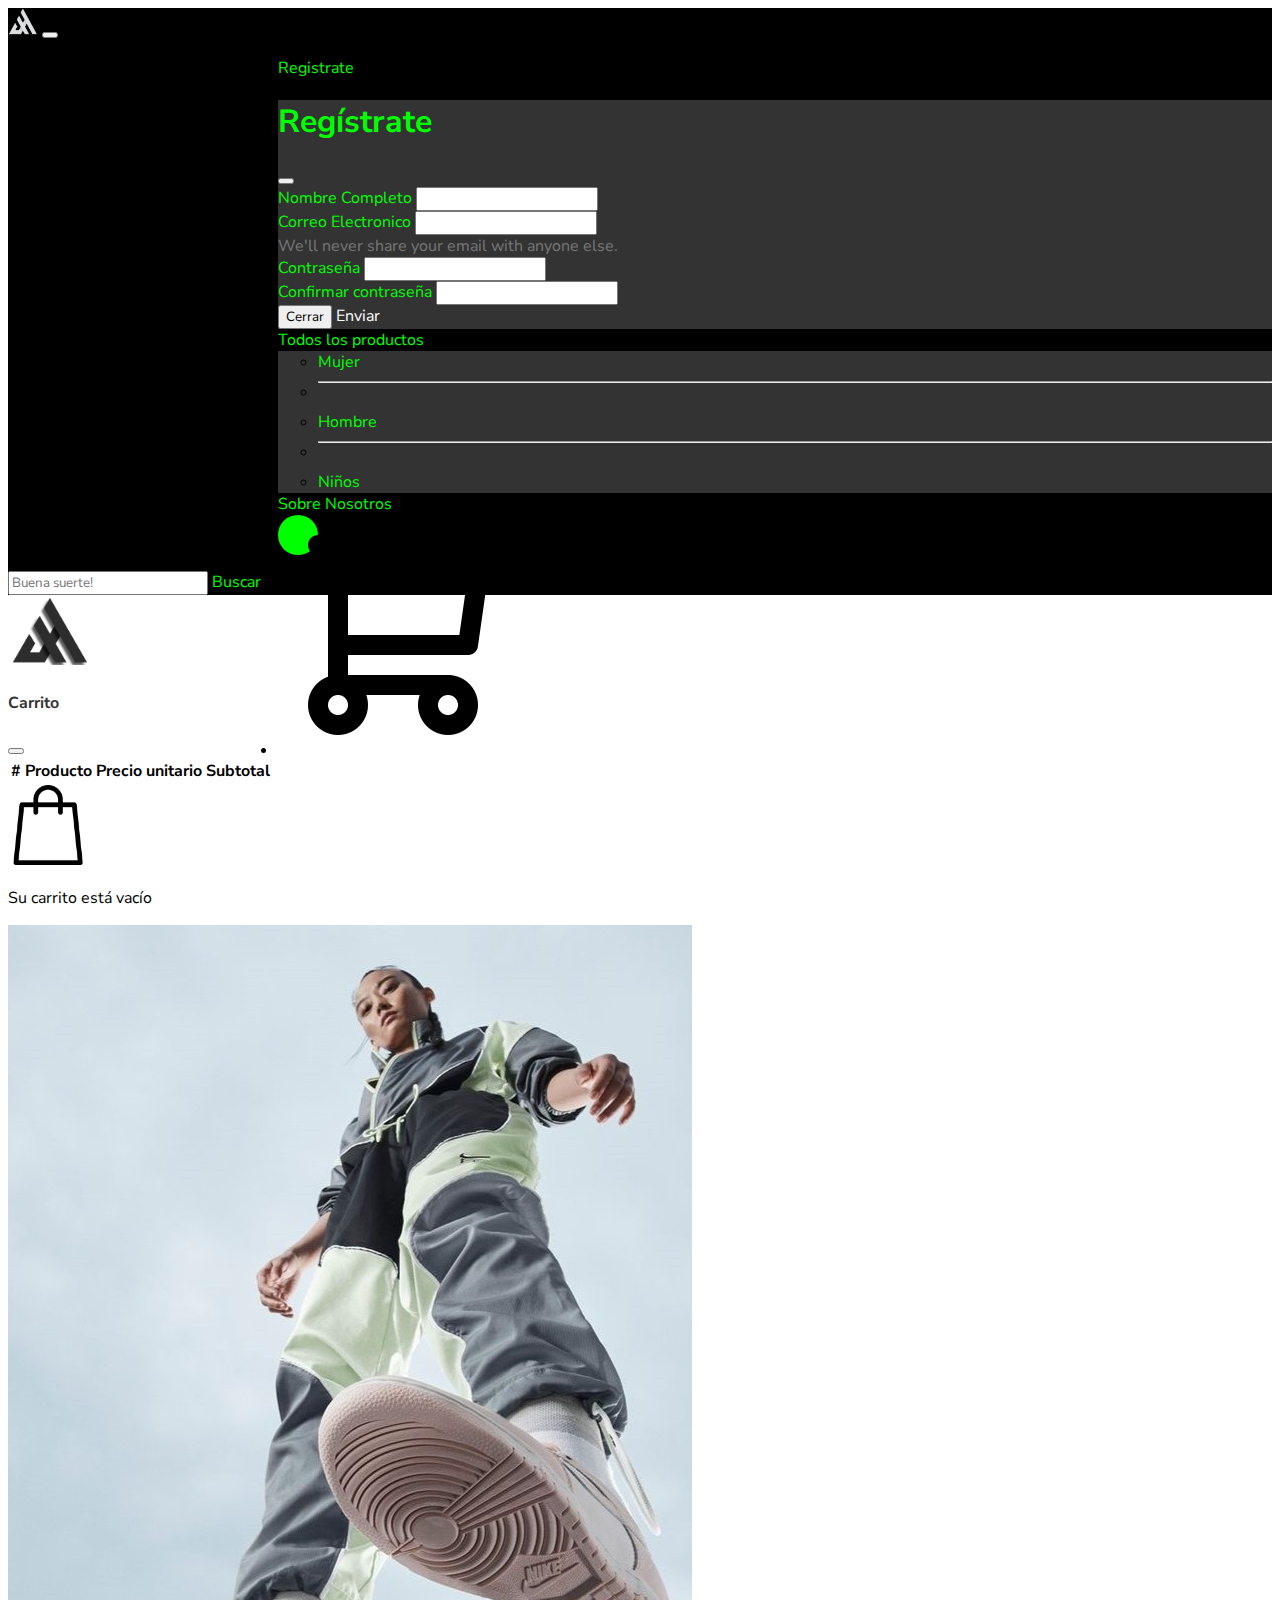
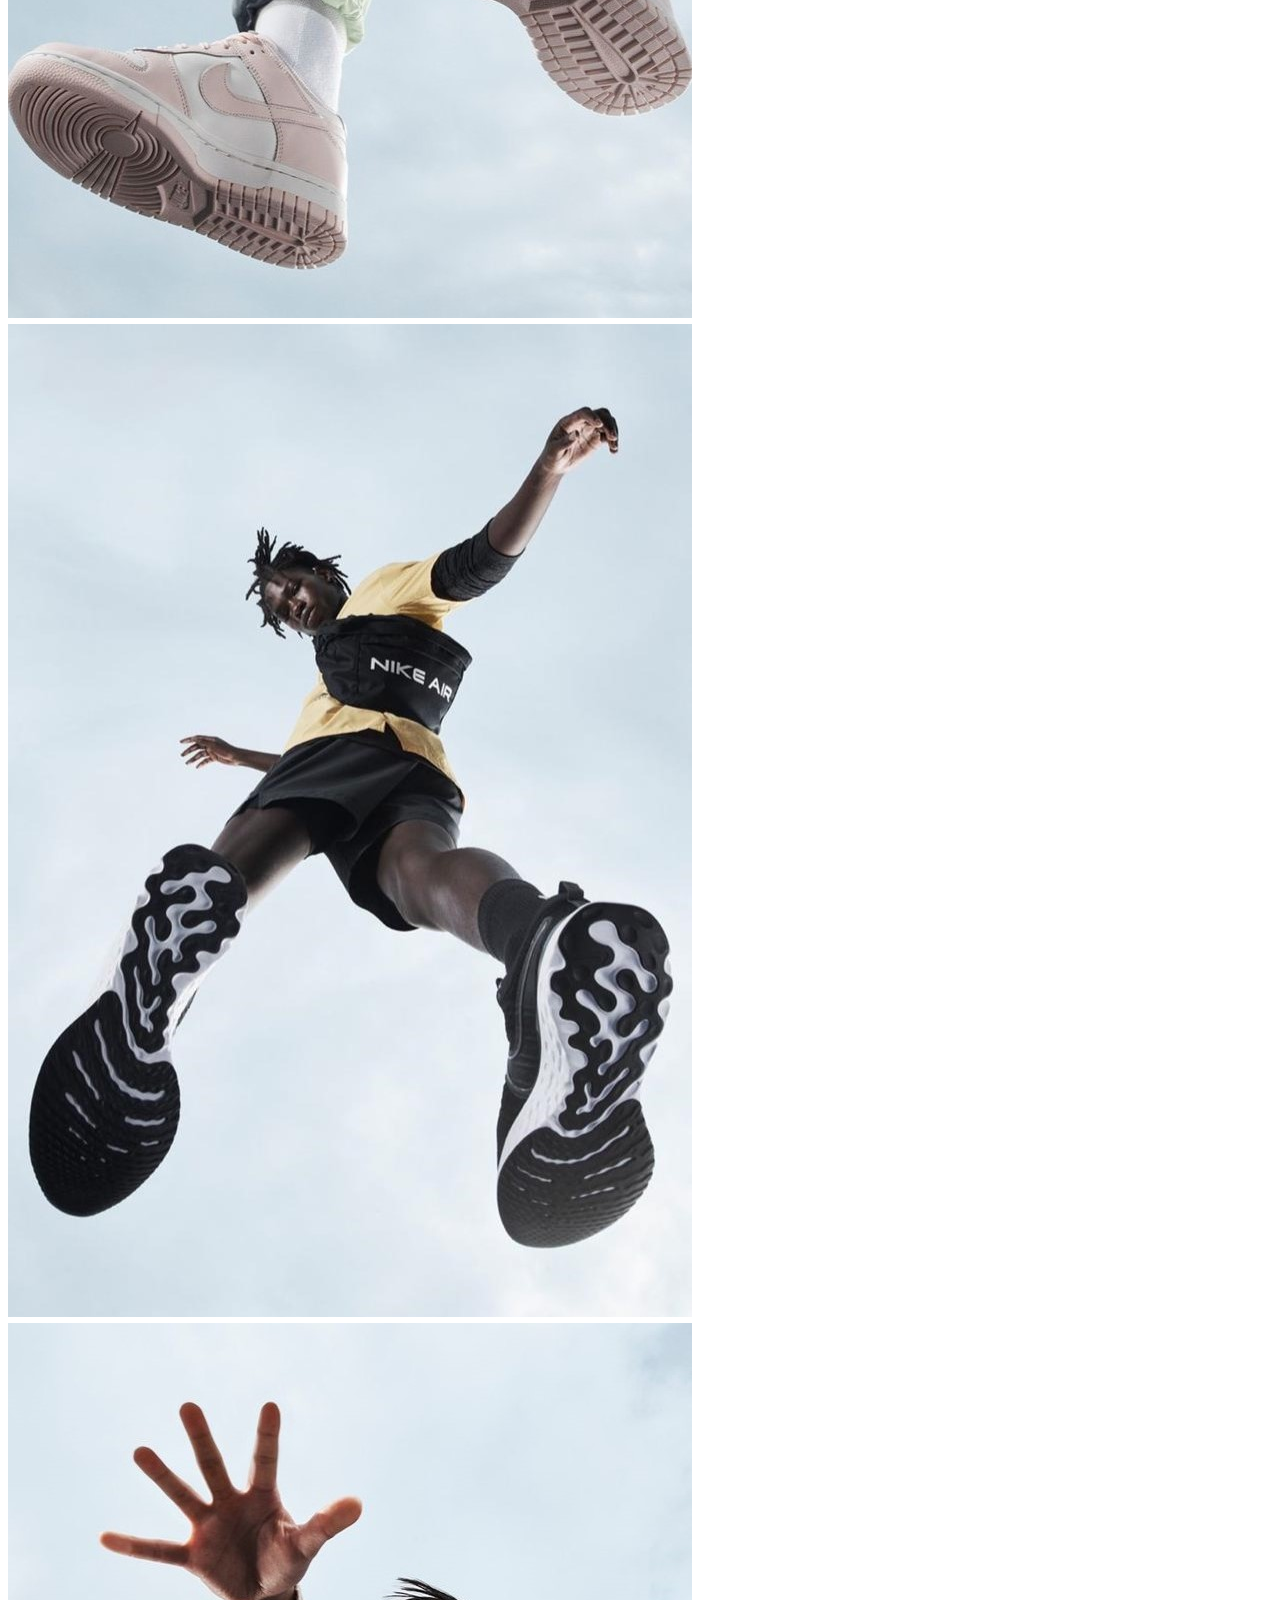
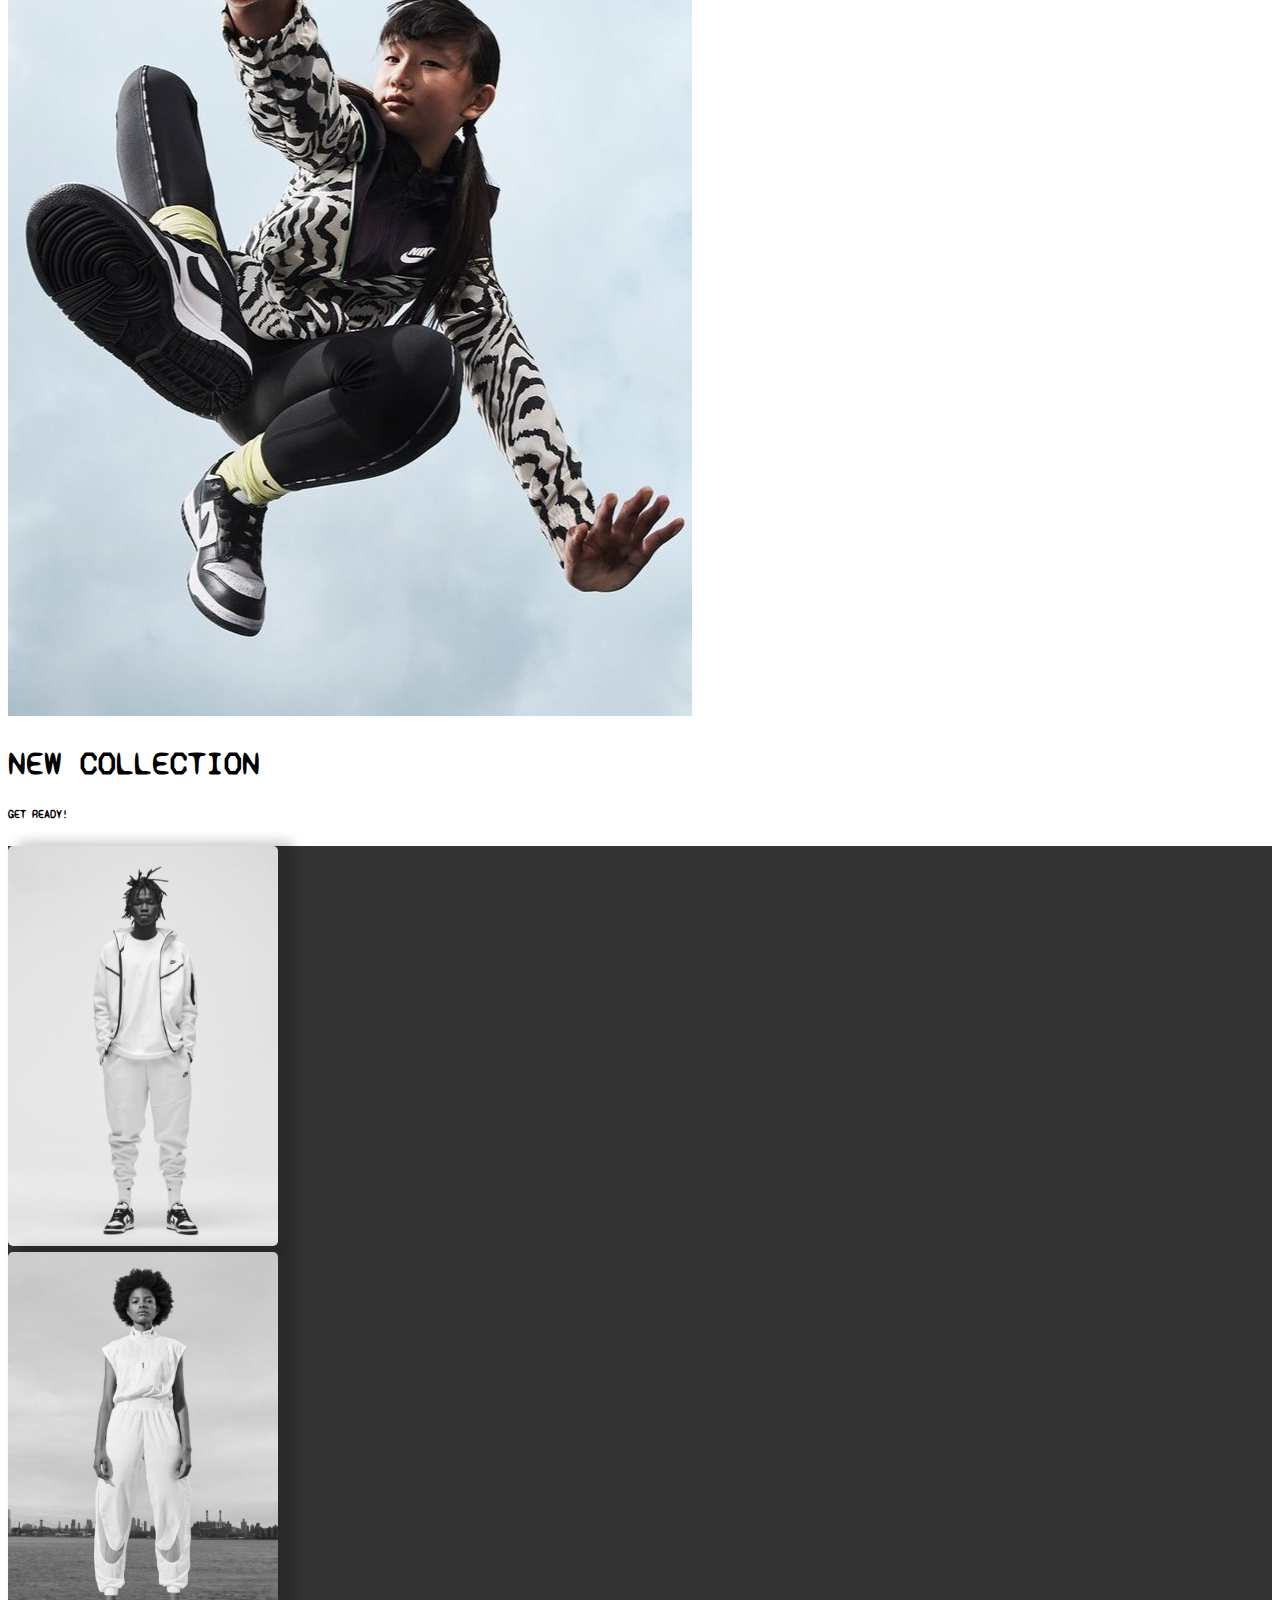
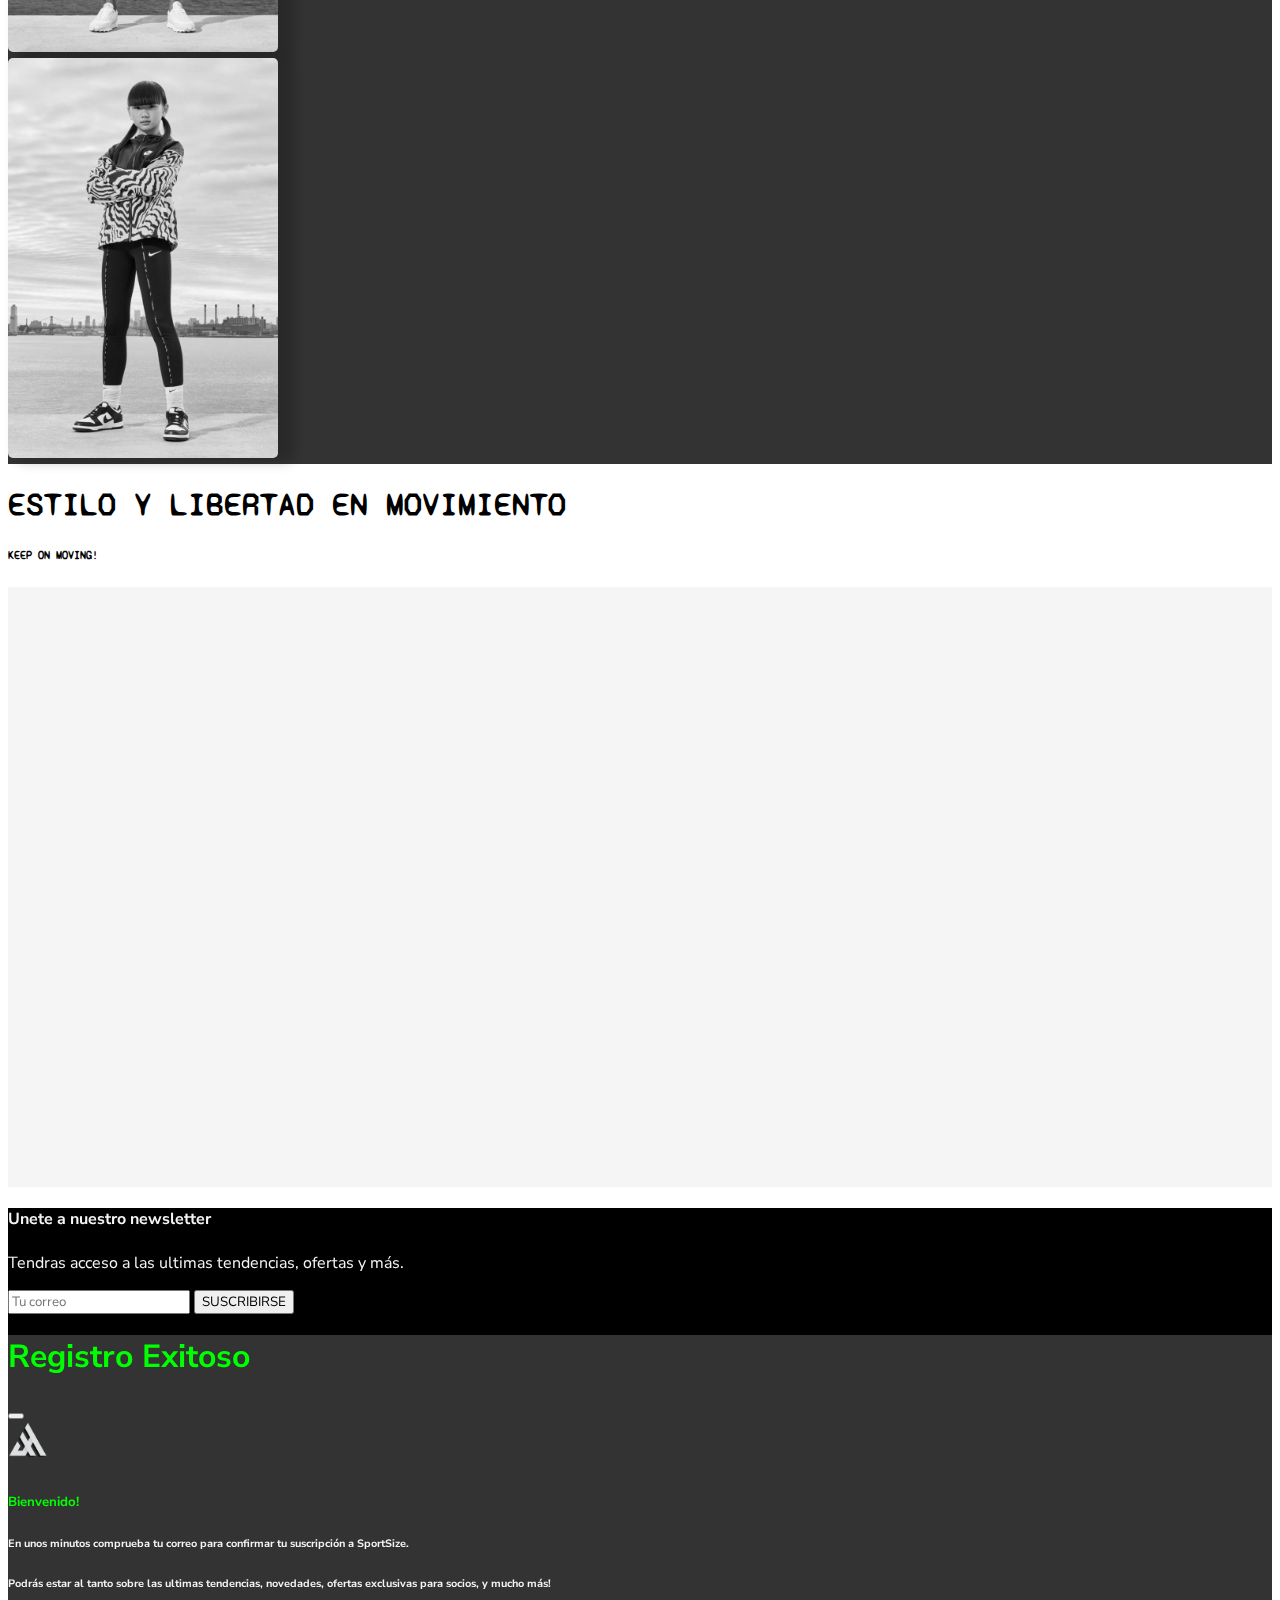
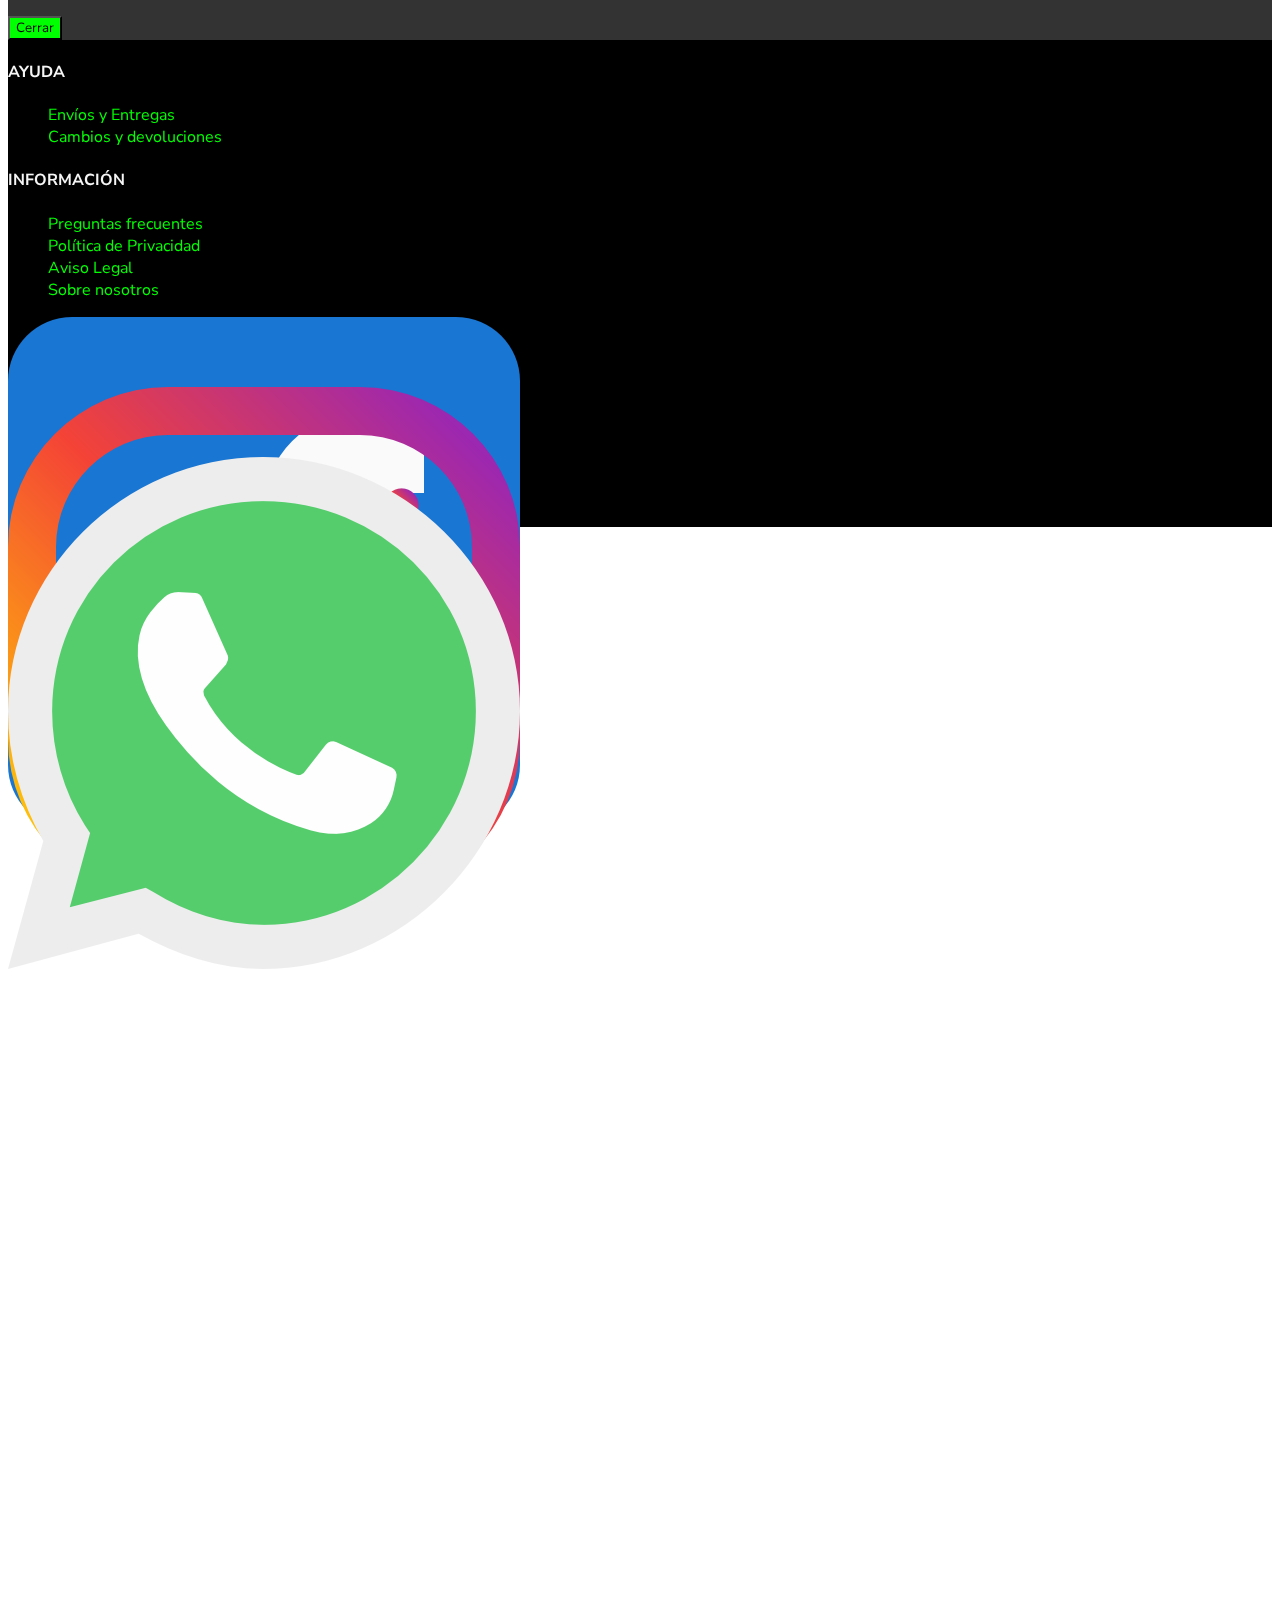
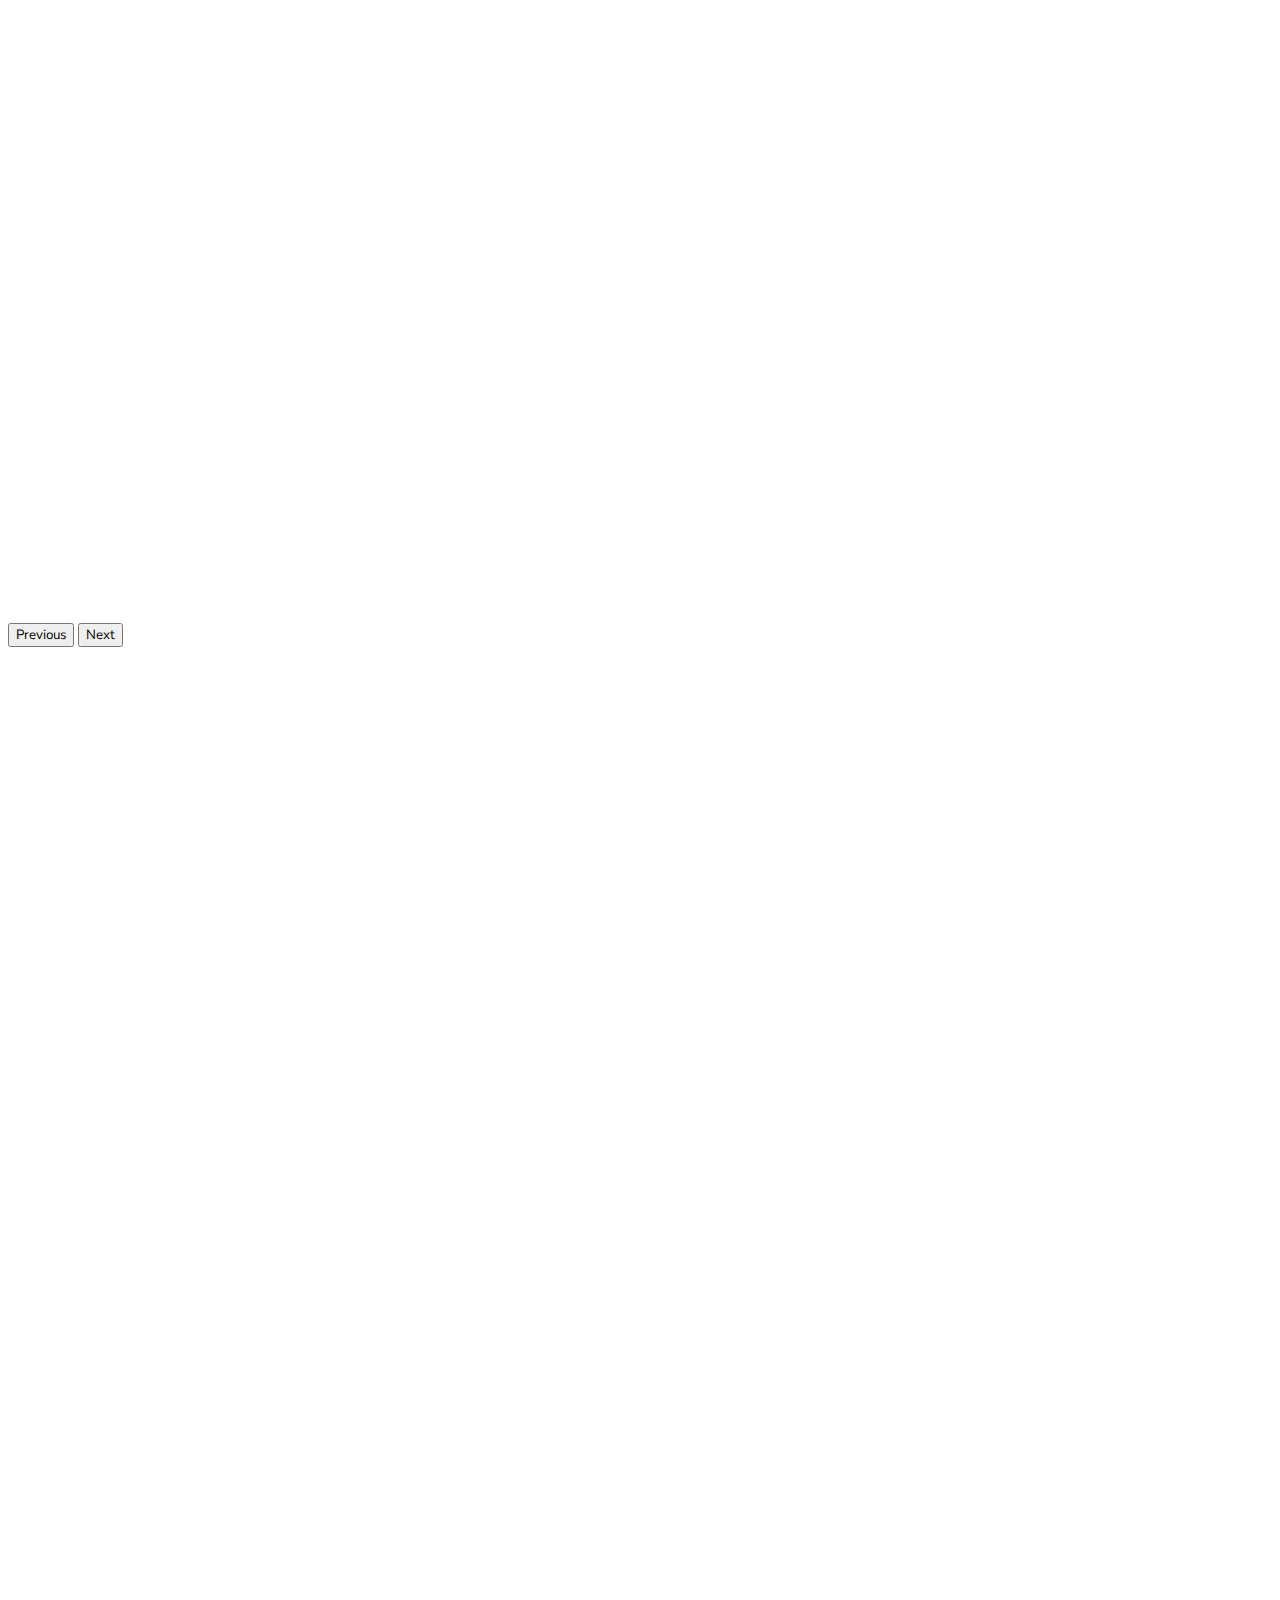
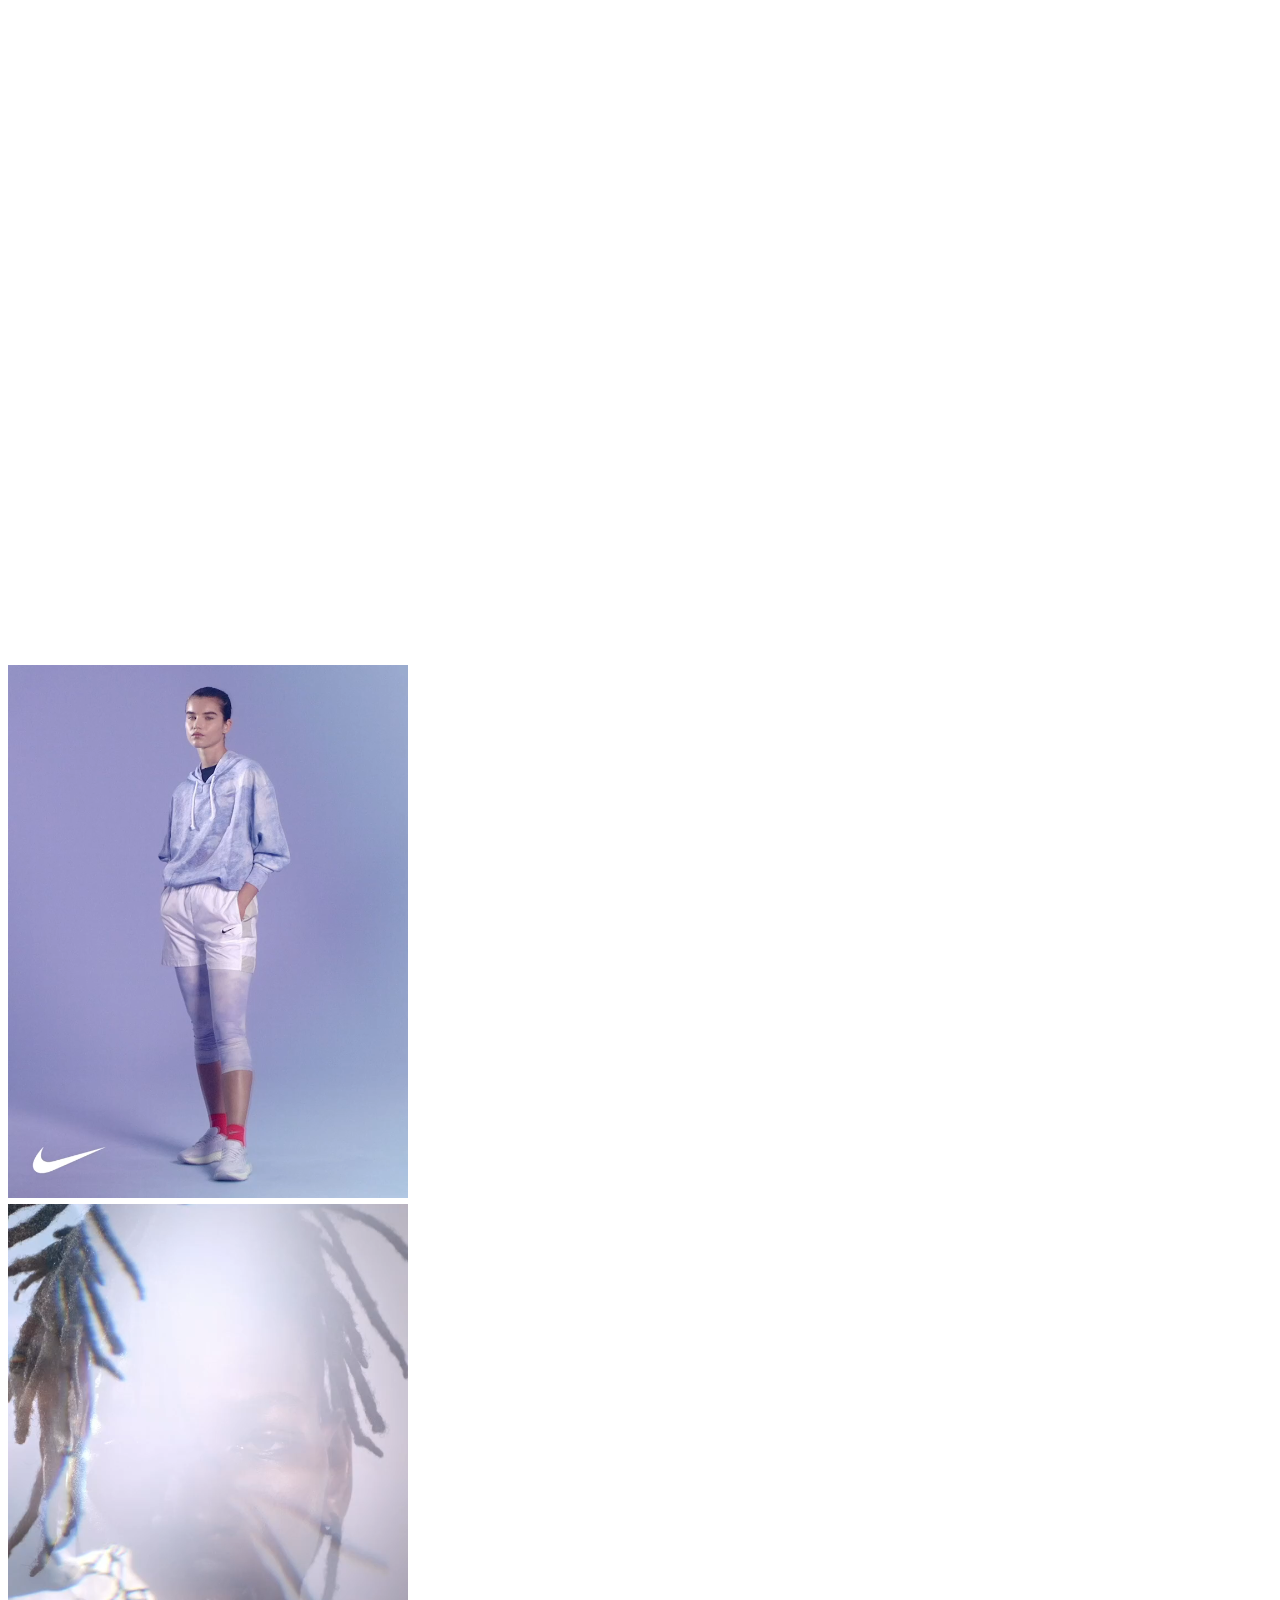
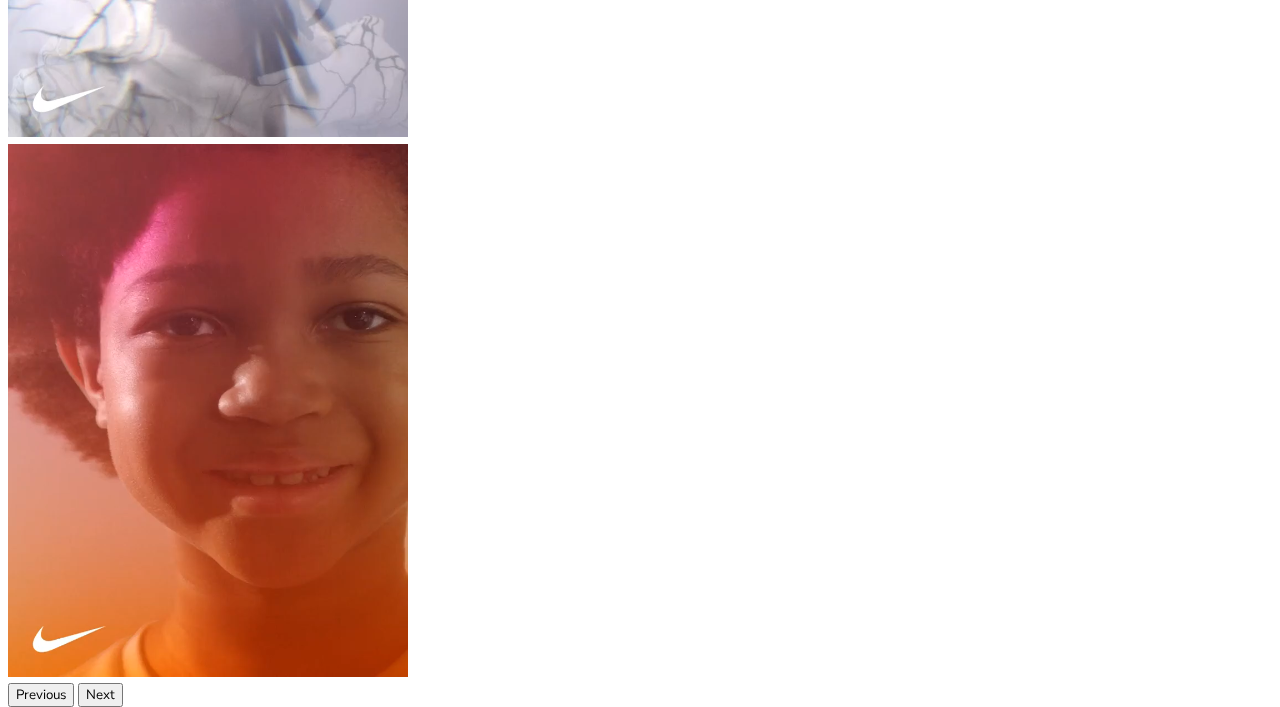
<file: index.html>
<!DOCTYPE html>
<html lang="en">
<head>
    <meta charset="UTF-8">
    <meta http-equiv="X-UA-Compatible" content="IE=edge">
    <meta name="viewport" content="width=device-width, initial-scale=1.0">
    <link rel="shortcut icon" href="./Assets/Logo/logo-icon-navbar.png">
    <link href="https://cdn.jsdelivr.net/npm/bootstrap@5.2.3/dist/css/bootstrap.min.css" rel="stylesheet" integrity="sha384-rbsA2VBKQhggwzxH7pPCaAqO46MgnOM80zW1RWuH61DGLwZJEdK2Kadq2F9CUG65" crossorigin="anonymous">
    <link rel="stylesheet" href="./styles/styles.css">
    <link rel="preconnect" href="https://fonts.googleapis.com">
    <link rel="preconnect" href="https://fonts.gstatic.com" crossorigin>
    <link href="https://fonts.googleapis.com/css2?family=Nunito+Sans&display=swap" rel="stylesheet">
    <link href="https://fonts.googleapis.com/css2?family=Syne+Mono&display=swap" rel="stylesheet">
    <title>SportSize</title>
    
</head>
<body>
    <header>
      <nav class="navbar navbar-expand-lg navbar-dark">
        <div class="container-fluid">
          <a class="navbar-brand" href="#">
            <img class="ms-2" width="30px" height="27px" src="./Assets/Logo/logo-icon-navbar.png" alt="logo de la marca"></a>
          <button class="navbar-toggler" type="button" data-bs-toggle="collapse" data-bs-target="#navbarContenido" aria-controls="navbarContenido" aria-expanded="false" aria-label="Toggle navigation">
          <span class="navbar-toggler-icon"></span>
          </button>

          <div class="collapse navbar-collapse" id="navbarContenido">
            <ul class="navbar-nav me-auto mb-2 mb-lg-0 w-100 d-flex justify-content-center navtext">
              <li class="nav-item">  
                <a href="#" class="text-decoration-none nav-link activate" data-bs-toggle="modal" data-bs-target="#modalRegistrate">Registrate</a>  
                <div class="modal fade" id="modalRegistrate" tabindex="-1" aria-labelledby="modalLabel" aria-hidden="true">
                  <div class="modal-dialog">
                  <div class="modal-content">
                  <div class="modal-header">
                  <h1 class="modal-title fs-5" id="modalLabel">Regístrate</h1>
                  <button type="button" class="btn-close" data-bs-dismiss="modal" aria-label="Close"></button>
                </div>
                
                <div class="modal-body">
                  <form> 
                    <div class="mb-3">
                      <label for="fullName" class="form-label">Nombre Completo</label>
                      <input type="Text" class="form-control" id="fulName">
                    </div>
                    
                    <div class="mb-3">
                      <label for="emailLabel" class="form-label">Correo Electronico</label>
                      <input type="email" class="form-control" id="emailLabel" aria-describedby="emailHelp"> 
                      <div id="emailHelp" class="form-text">We'll never share your email with anyone else.</div>
                      <div class="mb-3">
                        <label for="userPass" class="form-label">Contraseña</label>
                        <input type="password" class="form-control" id="userPass">
                      </div>
                      <div class="mb-3">
                        <label for="passConfirm" class="form-label">Confirmar contraseña</label>
                        <input type="password" class="form-control" id="passConfirm">
                      </div>
                    </div>
                  </form>
                </div>
                <div class="modal-footer">
                  <button type="button" class="btn btn-secondary" data-bs-dismiss="modal">Cerrar</button>
                  <a href="./pages/error404.html" type="button" class="btn btn-primary">Enviar</a>
                </div>
              </li>
              <li class="nav-item dropdown">
                <a class="nav-link dropdown-toggle" href="#" role="button" data-bs-toggle="dropdown" aria-expanded="false">Todos los productos</a>
                <ul class="dropdown-menu">
                  <li><a class="dropdown-item" href="./pages/secciondamas.html">Mujer</a></li>
                  <li><hr class="dropdown-divider"></li>
                  <li><a class="dropdown-item" href="./pages/seccionhombres.html">Hombre</a></li>
                  <li><hr class="dropdown-divider"></li>
                  <li><a class="dropdown-item" href="./pages/seccionninios.html">Niños</a></li>
                </ul>
              </li>
              <li class="nav-item">
                <a class="nav-link active" aria-current="page" href="./pages/sobrenosotros.html">Sobre Nosotros</a>
              </li>
              <li class="nav-item">
                <div class="boton-carrito d-flex justify-content-center p-1 ms-3" id="carritoHome">
                  <a  data-bs-toggle="offcanvas" href="#offcanvasCarrito" role="button" aria-controls="offcanvasExample">
                    <img src="./Assets/shopping-cart.png" alt="carrito-compras" class="w-100">
                  </a>
                </div>
              </li>
            </ul>
          <form class="d-flex" role="search">
            <input class="form-control me-2 buscar" type="search" placeholder="Buena suerte!" aria-label="Search">
            <a href="./pages/error404.html" class="btn btn-outline-success " type="submit">Buscar</a>
          </form>
        </nav>
        </div>             
    </header>
    
    <main>
      <section class="container-fluid row mx-0 p-0">
        <div class="col-12 text-center p-0 mt-4 mb-4" >
          <img src="./Assets/Logo/logo-presentacion.png" alt="logo de la marca" height="70px"> 
        </div>
        
        <div class="offcanvas offcanvas-end" tabindex="-1" id="offcanvasCarrito" aria-labelledby="carritoLabel">
          <div class="offcanvas-header">
            
            <h4 class="offcanvas-title" id="carritoLabel">Carrito</h4>
            <button type="button" class="btn-close" data-bs-dismiss="offcanvas" aria-label="Close"></button>
          </div>
          <div class="offcanvas-body">
            <table class="table">
              <thead>
                <tr>
                  <th scope="col">#</th>
                  <th scope="col">Producto</th>
                  <th scope="col">Precio unitario</th>
                  <th scope="col">Subtotal</th>
                </tr>
              </thead>
              <tbody class="table-group-divider">
              </tbody>
            </table>
            <div class="h-100 w-100 d-flex flex-column justify-content-center align-items-center">
              <img src="./Assets/bolsa-de-la-compra.png" width="80px" height="auto" alt="">
              <p>Su carrito está vacío</p>
            </div>
          </div>
        </div>

        <div class="col-12 col-md-6 col-lg-4 p-0" >
          <img class="foto w-100" src="./Assets/imagenes de presentacion/primera-imagen.jpg" class="w-100" alt="imagen de presentacion">
        </div>

        <div class="d-none d-md-flex col-md-6 col-lg-4 p-0">
          <img class="foto w-100" src="./Assets/imagenes de presentacion/segunda-imagen.jpg" class="w-100" alt="imagen de presentacion">
        </div> 

        <div class="d-none d-lg-flex col-lg-4 p-0 presentacion-imagen-width">
          <img class="foto w-100" src="./Assets/imagenes de presentacion/tercer-imagen.jpg" class="w-100" alt="imagen de presentacion">
          </div>
      </section>
          
      <section>
        <div class="text-container text-center mt-5 mb-5">
          <h1 class="fonts3">NEW COLLECTION</h1>
          <h6 class="fonts3">GET READY!</h6>
        </div> 
      </section>    

      <section class="d-flex justify-content-around flex-wrap my-5 backgroundcolor-sections p-5">
        <div>
          <a href="./pages/seccionhombres.html" ><img class="imagen mb-5" src="./Assets/cards de secciones/hombre.jpg" alt="Imagen de seccion de hombre"></a>
        </div>
        <div>
          <a href="./pages/secciondamas.html"><img class="imagen mb-5" src="./Assets/cards de secciones/mujer.jpg" alt="Imagen de seccion de mujer"></a>
        </div>
        <div>
          <a href="./pages/seccionninios.html"><img class="imagen" src="./Assets/cards de secciones/niño.jpg" alt="Imagen de seccion de niño"></a>
        </div>
      </section>

      <section>
        <div class="text-container text-center mt-5 mb-5">
          <h1 class="fonts3">ESTILO Y LIBERTAD EN MOVIMIENTO</h1>
          <h6 class="fonts3">KEEP ON MOVING!</h6>
        </div> 
      </section>
      <section class="container-fluid contenedor-carrusel pt-4 text-center">
        <div id="carruselGrande" class="carousel slide w-100 d-none d-md-flex p-2" data-bs-ride="carousel">
          <div class="carousel-inner w-100 ">
            <div class="carousel-item active">
              <div class="d-none d-md-flex justify-content-evenly">
                <div><video src="./Assets/videos/video-mujer-1.mp4" width="400px" height="auto" autoplay muted loop></video></div>
                <div><video src="./Assets/videos/video-hombre-1.mp4" width="400px" height="auto" autoplay muted loop></video></div>
                <div><video src="./Assets/videos/video-niño-1.mp4" width="400px" height="auto" autoplay muted loop></video></div>  
              </div>
            </div>
            <div class="carousel-item">
              <div class="d-none d-md-flex justify-content-evenly">
                <div><video src="./Assets/videos/video-mujer-2.mp4" width="400px" height="auto" autoplay muted loop></video></div>
                <div><video src="./Assets/videos/video-hombre-2.mp4" width="400" height="auto" autoplay muted loop></video></div>
                <div><video src="./Assets/videos/video-niño-2.mp4" width="400px" height="auto" autoplay muted loop></video></div>
              </div>
            </div>
          </div>
          <button class="carousel-control-prev" type="button" data-bs-target="#carruselGrande" data-bs-slide="prev">
            <span class="carousel-control-prev-icon" aria-hidden="true"></span>
            <span class="visually-hidden">Previous</span>
          </button>
          <button class="carousel-control-next" type="button" data-bs-target="#carruselGrande" data-bs-slide="next">
            <span class="carousel-control-next-icon" aria-hidden="true"></span>
            <span class="visually-hidden">Next</span>
          </button>
        </div>
        <div id="carruselCel" class="carousel slide w-100 d-flex d-md-none " data-bs-ride="carousel">
          <div class="carousel-inner w-100 ">
            <div class="carousel-inner w100 d-flex d-md-none ">
              <div class="carousel-item active">
                <div class="d-flex justify-content-center"><video src="./Assets/videos/video-mujer-1.mp4" width="400px" height="auto" autoplay muted loop></video></div>
              </div>
              <div class="carousel-item ">
                <div class="d-flex justify-content-center"><video src="./Assets/videos/video-hombre-1.mp4" width="400px" height="auto" autoplay muted loop></video></div>
              </div>
              <div class="carousel-item  ">
                <div class="d-flex justify-content-center"><video src="./Assets/videos/video-niño-1.mp4" width="400px" height="auto" autoplay muted loop></video></div>
              </div>
              <div class="carousel-item  ">
                <div class="d-flex justify-content-center"><video src="./Assets/videos/video-mujer-2.mp4" width="400px" height="auto" autoplay muted loop></video></div>
              </div>
              <div class="carousel-item ">
                <div class="d-flex justify-content-center"><video src="./Assets/videos/video-hombre-2.mp4" width="400px" height="auto" autoplay muted loop></video></div>
              </div>
              <div class="carousel-item ">
                <div class="d-flex justify-content-center"><video src="./Assets/videos/video-niño-2.mp4" width="400px" height="auto" autoplay muted loop></video></div>
              </div>
            </div>
          </div>
          <button class="carousel-control-prev" type="button" data-bs-target="#carruselCel" data-bs-slide="prev">
            <span class="carousel-control-prev-icon" aria-hidden="true"></span>
            <span class="visually-hidden">Previous</span>
          </button>
          <button class="carousel-control-next" type="button" data-bs-target="#carruselCel" data-bs-slide="next">
            <span class="carousel-control-next-icon" aria-hidden="true"></span>
            <span class="visually-hidden">Next</span>
          </button>
        </div>
      </section>
    </main>

    <footer>
      <div class=" container-fluid row p-4  footer-container mx-0">
        <div class="col-12 col-md-3 p-3 footer-div row gap-2">
          <h4>Unete a nuestro newsletter</h4>
          <p>Tendras acceso a las ultimas tendencias, ofertas y más.</p>
          <input type="email" name="userMail" id="mailUsuario" placeholder="Tu correo" class="form-control-lg col-md-12 col-lg-8 text-footer ms-2 mb-2">
          <button type="submit" class="btn  btn-bd-primary col-md-10 col-lg-7 ms-2" data-bs-toggle="modal" data-bs-target="#suscribirseIndex">SUSCRIBIRSE</button>
          <div class="modal fade" id="suscribirseIndex" tabindex="-1" aria-labelledby="suscribirseIndex" aria-hidden="true">
            <div class="modal-dialog">
              <div class="modal-content">
                <div class="modal-header">
                  <h1 class="modal-title fs-5" id="suscribirseIndex">Registro Exitoso</h1>
                  <button type="button" class="btn-close" data-bs-dismiss="modal" aria-label="Close"></button>
                </div>
                <div class="modal-body">
                  <div class="d-flex justify-content-center">
                    <img class=logoModal src="./Assets/Logo/logo-icon-navbar.png" alt="icono">
                  </div>
                  <h5 class="">Bienvenido!</h5>
                  <h6></h6>
                  <h6>En unos minutos comprueba tu correo para confirmar tu suscripción a SportSize.</h6>
                  <h6>Podrás estar al tanto sobre las ultimas tendencias, novedades, ofertas exclusivas para socios, y mucho más! </h6>
                </div>
                <div class="modal-footer">
                  <button type="button" class="btn btn-secondary botonCerrar" data-bs-dismiss="modal">Cerrar</button>
                </div>
              </div>
            </div>
          </div>
        </div>
        <div class="col-12 col-md-3 p-3 footer-div">
          <h4>AYUDA</h4>
          <ul class="list-group list-group-flush">
            <li class="list-group-item"><a href="./pages/error404.html">Envíos y Entregas</a></li>
            <li class="list-group-item"><a href="./pages/error404.html">Cambios y devoluciones</a></li>
          </ul>
        </div>
        <div class="col-12 col-md-3 p-3 footer-div">
          <h4>INFORMACIÓN</h4>
        <ul class="list-group list-group-flush ">
          <li class="list-group-item"><a href="./pages/error404.html">Preguntas frecuentes</a></li>
          <li class="list-group-item"><a href="./pages/error404.html">Política de Privacidad</a></li>
          <li class="list-group-item"><a href="./pages/error404.html">Aviso Legal</a></li>
          <li class="list-group-item"><a href="./pages/sobrenosotros.html">Sobre nosotros</a></li>  
        </ul>
      </div>
      <div class="col-12 col-md-3 footer-div row align-items-center justify-content-center justify-content-around mx-0">
        <div class="col-3 col-md-12 contact-icon"><a href="https://www.facebook.com" target="_blank"><img class="img-fluid" src="./Assets/iconos footer/facebook.png" alt="facebook-icon"></a></div>

        <div class="col-3 col-md-12 contact-icon"><a href="https://www.instagram.com" target="_blank"><img class="img-fluid" src="./Assets/iconos footer/instagram.png" alt="insta-icon"></a></div>

        <div class="col-3 col-md-12 contact-icon"><a href="https://web.whatsapp.com" target="_blank"><img class="img-fluid" src="./Assets/iconos footer/whatsapp.png" alt="wp-icon"></a></div>
      </div>
    </footer>

    <script src="https://cdn.jsdelivr.net/npm/bootstrap@5.2.3/dist/js/bootstrap.bundle.min.js" integrity="sha384-kenU1KFdBIe4zVF0s0G1M5b4hcpxyD9F7jL+jjXkk+Q2h455rYXK/7HAuoJl+0I4" crossorigin="anonymous"></script>

</body>
</html>
</file>
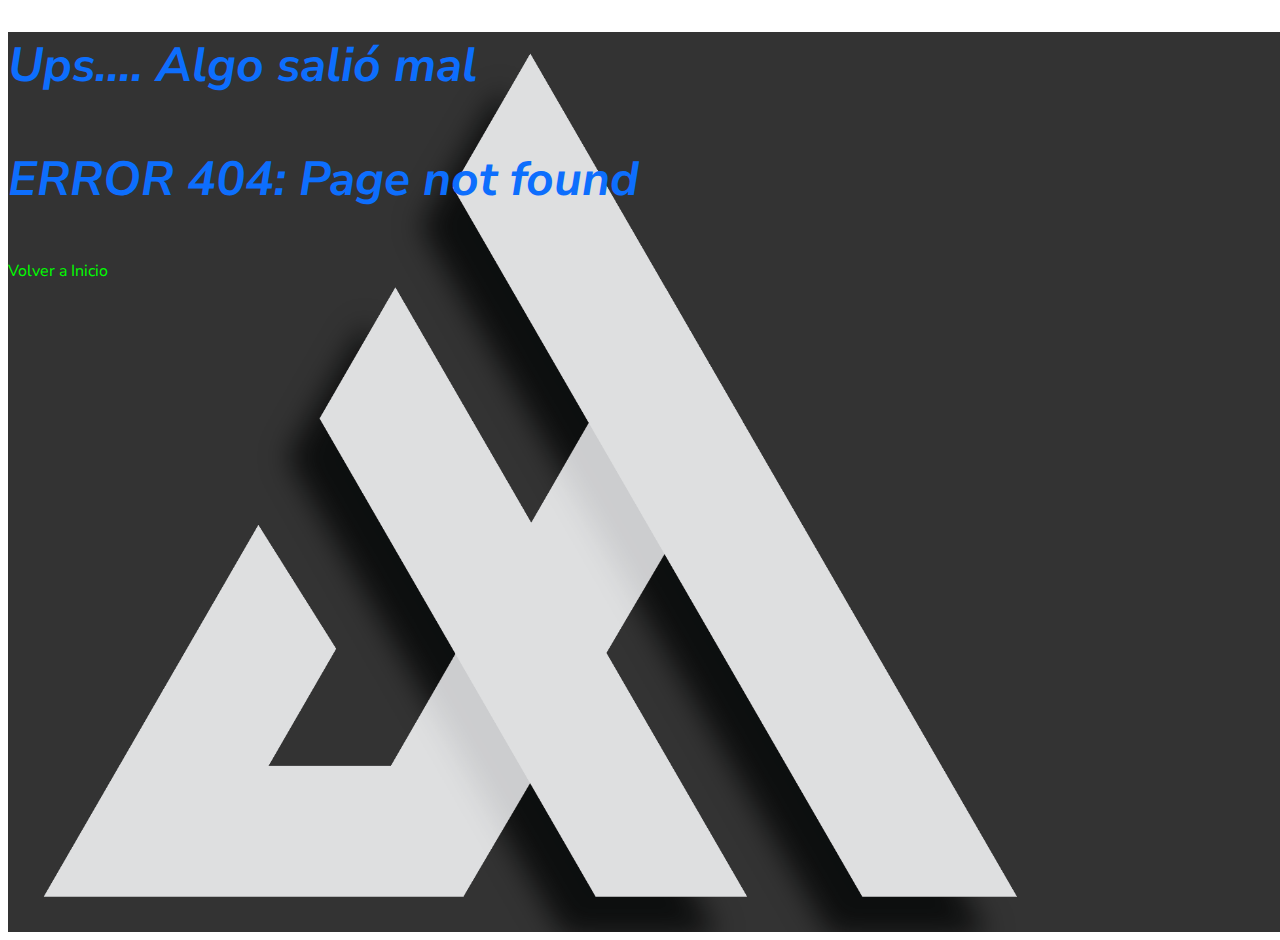
<file: pages/error404.html>
<!DOCTYPE html>
<html lang="en">
<head>
    <meta charset="UTF-8">
    <meta http-equiv="X-UA-Compatible" content="IE=edge">
    <meta name="viewport" content="width=device-width, initial-scale=1.0">
		<link href="https://cdn.jsdelivr.net/npm/bootstrap@5.2.3/dist/css/bootstrap.min.css" rel="stylesheet" integrity="sha384-rbsA2VBKQhggwzxH7pPCaAqO46MgnOM80zW1RWuH61DGLwZJEdK2Kadq2F9CUG65" crossorigin="anonymous">
    <link rel="stylesheet" href="../styles/styles.css">
    <link rel="preconnect" href="https://fonts.googleapis.com">
    <link rel="preconnect" href="https://fonts.gstatic.com" crossorigin>
    <link href="https://fonts.googleapis.com/css2?family=Nunito+Sans&display=swap" rel="stylesheet">
    <title>Error 404</title>
</head>
<body>
    <section class="errorPage container-fluid row  align-content-center m-0">
			<div class="col-12 text-center justify-content-center">
				<h1>Ups.... Algo salió mal</h1>
				<h3>ERROR 404: Page not found</h3>
				<a href="../index.html" class="btn btn-primary">Volver a Inicio</a>
			</div>
    </section>
</body>
</html>
</file>
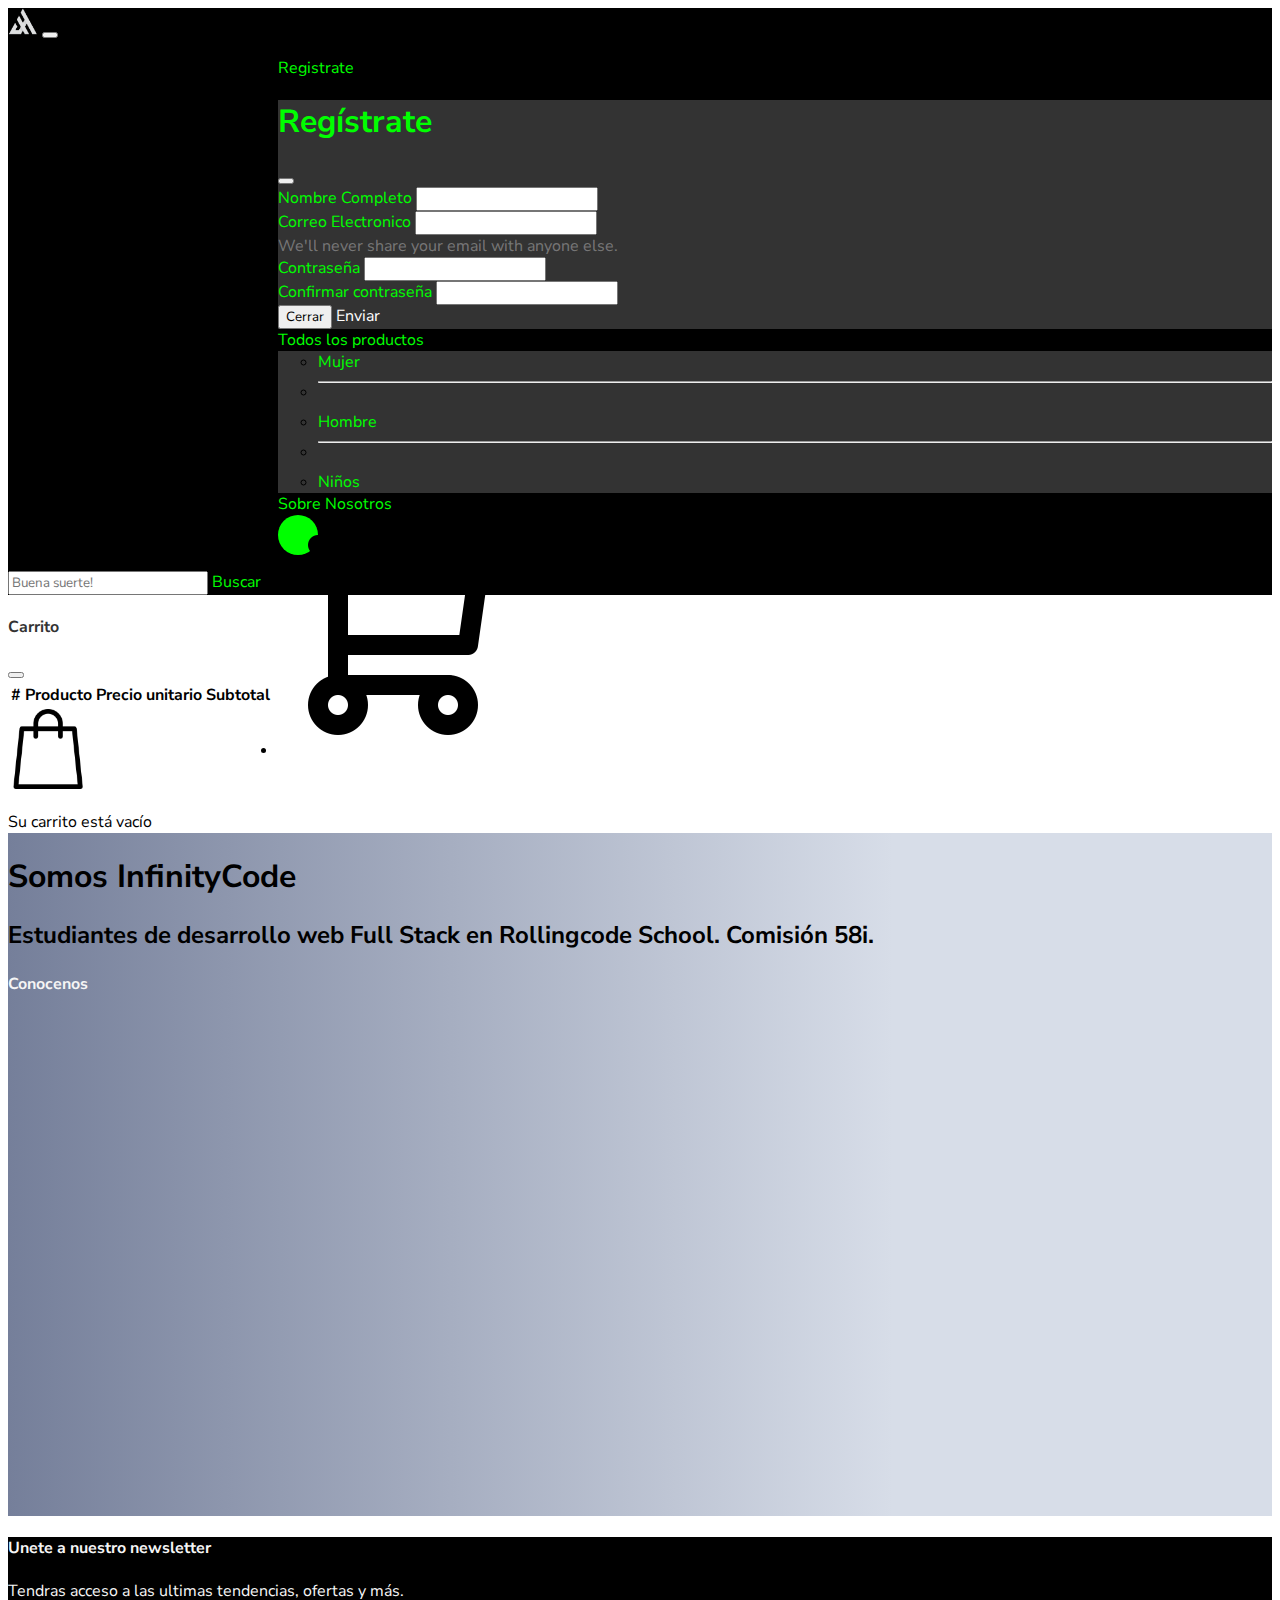
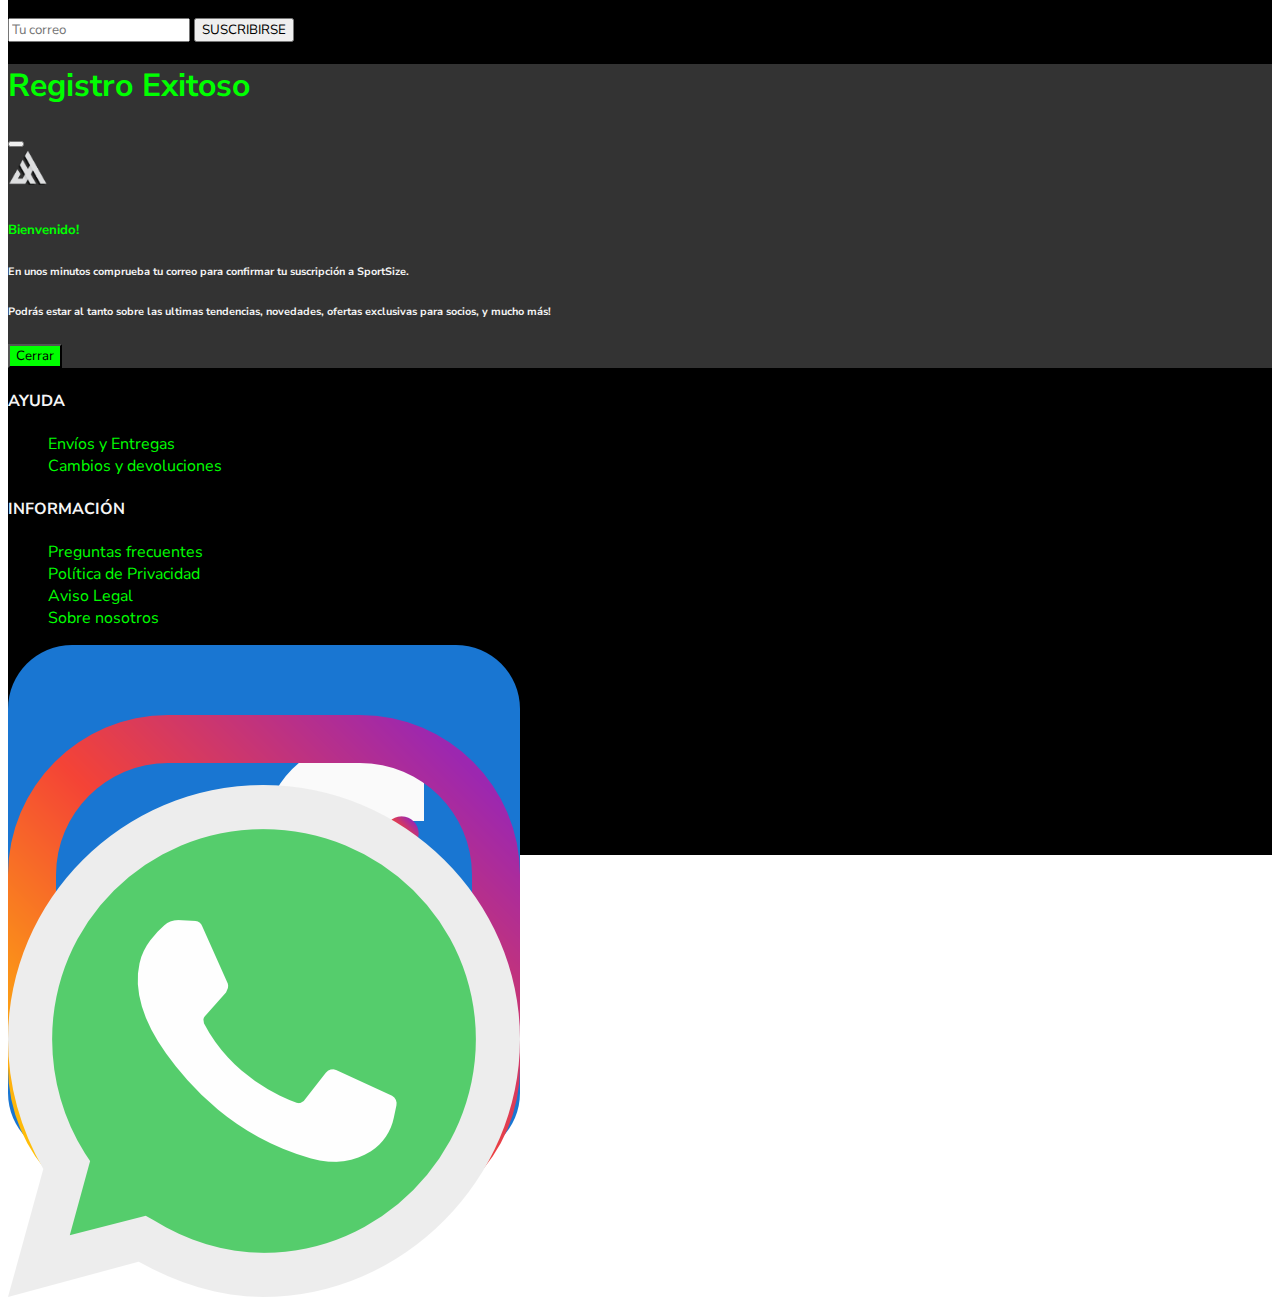
<file: pages/sobrenosotros.html>
<!DOCTYPE html>
<html lang="en">
<head>
    <meta charset="UTF-8">
    <meta http-equiv="X-UA-Compatible" content="IE=edge">
    <meta name="viewport" content="width=device-width, initial-scale=1.0">
    <link rel="shortcut icon" href="../Assets/Logo/logo-icon-navbar.png">
    <link href="https://cdn.jsdelivr.net/npm/bootstrap@5.2.3/dist/css/bootstrap.min.css" rel="stylesheet" integrity="sha384-rbsA2VBKQhggwzxH7pPCaAqO46MgnOM80zW1RWuH61DGLwZJEdK2Kadq2F9CUG65" crossorigin="anonymous">
    <link rel="stylesheet" href="https://cdnjs.cloudflare.com/ajax/libs/font-awesome/5.11.2/css/all.min.css">
    <link rel="stylesheet" href="../styles/styles.css">
    <link rel="preconnect" href="https://fonts.googleapis.com">
    <link rel="preconnect" href="https://fonts.gstatic.com" crossorigin>
    <link href="https://fonts.googleapis.com/css2?family=Nunito+Sans&display=swap" rel="stylesheet">
    <title>Sportsize/Sobre nosotros</title>
</head>
<body>
    <header>
			<nav class="navbar navbar-expand-lg navbar-dark">
        <div class="container-fluid">
          <a class="navbar-brand" href="../index.html">
            <img class="ms-2" width="30px" height="27px" src="../Assets/Logo/logo-icon-navbar.png" alt="logo de la marca"></a>
          <button class="navbar-toggler" type="button" data-bs-toggle="collapse" data-bs-target="#navbarContenido" aria-controls="navbarContenido" aria-expanded="false" aria-label="Toggle navigation">
          <span class="navbar-toggler-icon"></span>
          </button>

          <div class="collapse navbar-collapse" id="navbarContenido">
            <ul class="navbar-nav me-auto mb-2 mb-lg-0 w-100 d-flex justify-content-center navtext">
              <li class="nav-item">  
                <a href="#" class="text-decoration-none nav-link activate" data-bs-toggle="modal" data-bs-target="#modalRegistrate">Registrate</a>  
                <div class="modal fade" id="modalRegistrate" tabindex="-1" aria-labelledby="modalLabel" aria-hidden="true">
                  <div class="modal-dialog">
                  <div class="modal-content">
                  <div class="modal-header">
                  <h1 class="modal-title fs-5" id="modalLabel">Regístrate</h1>
                  <button type="button" class="btn-close" data-bs-dismiss="modal" aria-label="Close"></button>
                </div>
                
                <div class="modal-body">
                  <form> 
                    <div class="mb-3">
                      <label for="fullName" class="form-label">Nombre Completo</label>
                      <input type="Text" class="form-control" id="fulName">
                    </div>
                    
                    <div class="mb-3">
                      <label for="emailLabel" class="form-label">Correo Electronico</label>
                      <input type="email" class="form-control" id="emailLabel" aria-describedby="emailHelp"> 
                      <div id="emailHelp" class="form-text">We'll never share your email with anyone else.</div>
                      <div class="mb-3">
                        <label for="userPass" class="form-label">Contraseña</label>
                        <input type="password" class="form-control" id="userPass">
                      </div>
                      <div class="mb-3">
                        <label for="passConfirm" class="form-label">Confirmar contraseña</label>
                        <input type="password" class="form-control" id="passConfirm">
                      </div>
                    </div>
                  </form>
                </div>
                <div class="modal-footer">
                  <button type="button" class="btn btn-secondary" data-bs-dismiss="modal">Cerrar</button>
                  <a href="./error404.html" type="button" class="btn btn-primary">Enviar</a>
                </div>
              </li>
              <li class="nav-item dropdown">
                <a class="nav-link dropdown-toggle" href="#" role="button" data-bs-toggle="dropdown" aria-expanded="false">Todos los productos</a>
                <ul class="dropdown-menu">
                  <li><a class="dropdown-item" href="./secciondamas.html">Mujer</a></li>
                  <li><hr class="dropdown-divider"></li>
                  <li><a class="dropdown-item" href="./seccionhombres.html">Hombre</a></li>
                  <li><hr class="dropdown-divider"></li>
                  <li><a class="dropdown-item" href="./seccionninios.html">Niños</a></li>
                </ul>
              </li>
              <li class="nav-item">
                <a class="nav-link active" aria-current="page" href="./sobrenosotros.html">Sobre Nosotros</a>
              </li>
              <li class="nav-item">
                <div class="boton-carrito d-flex justify-content-center p-1 m-2" id="carritoHome">
                  <a  data-bs-toggle="offcanvas" href="#offcanvasCarrito" role="button" aria-controls="offcanvasExample">
                    <img src="../Assets/shopping-cart.png" alt="carrito-compras" class="w-100">
                  </a>
                </div>
              </li>
            </ul>
          <form class="d-flex" role="search">
            <input class="form-control me-2 buscar" type="search" placeholder="Buena suerte!" aria-label="Search">
            <a href="./error404.html" class="btn btn-outline-success " type="submit">Buscar</a>
          </form>
        </nav>
        </div>
    </header>
    <main>
			<section class="sobreNosotros container-fluid row justify-content-center align-items-center mx-0 px-0">
				<div class="offcanvas offcanvas-end" tabindex="-1" id="offcanvasCarrito" aria-labelledby="carritoLabel">
          <div class="offcanvas-header">
            
            <h4 class="offcanvas-title" id="carritoLabel">Carrito</h4>
            <button type="button" class="btn-close" data-bs-dismiss="offcanvas" aria-label="Close"></button>
          </div>
          <div class="offcanvas-body">
            <table class="table">
              <thead>
                <tr>
                  <th scope="col">#</th>
                  <th scope="col">Producto</th>
                  <th scope="col">Precio unitario</th>
                  <th scope="col">Subtotal</th>
                </tr>
              </thead>
              <tbody class="table-group-divider">
              </tbody>
            </table>
            <div class="h-100 w-100 d-flex flex-column justify-content-center align-items-center">
              <img src="../Assets/bolsa-de-la-compra.png" width="80px" height="auto" alt="">
              <p>Su carrito está vacío</p>
            </div>
          </div>
        </div>
        <div class="container-fluid mt-5 text-center">
          <h1>Somos InfinityCode</h1>
          <h2>Estudiantes de desarrollo web Full Stack en Rollingcode School. Comisión 58i.</h2>
          <h4>Conocenos</h4>
        </div>
				<div class="cardContainer d-flex d-lg-flex my-5 px-0">
					<div class="memberCard d-flex align-items-end" id="memberCard1">
            <div class="memberDescription text-center p-2">
              <h4>Dana Rocío Díaz</h4>
              <p>23 años. Maestra de Música y de Artes Marciales</p>
              <ul class="lista d-flex justify-content-center mx-0 px-0">
                <li><a href="https://github.com/danadiaz1999/" target="_blank"><i class="fab fa-github" aria-hidden="true"></i></a></li>
                <li><a href="https://www.linkedin.com/" target="_blank"><i class="fab fa-linkedin" aria-hidden="true"></i></a></li>
                <li><a href="https://www.instagram.com/danarodiaz/" target="_blank"><i class="fab fa-instagram" aria-hidden="true"></i></a></li>
              </ul>
            </div>
          </div>
					<div class="memberCard d-flex align-items-end" id="memberCard2">
            <div class="memberDescription text-center p-2">
              <h4>Matias Roger Narcotti</h4>
              <p>27 Años. Profe de Inglés y futuro desarrollador back-end.</p>
              <ul class="lista d-flex justify-content-center mx-0 px-0">
                <li><a target="_blank" href="https://github.com/MatiRoger/"><i class="fab fa-github" aria-hidden="true"></i></a></li>
                <li><a target="_blank" href="https://www.linkedin.com/in/matias-roger-narcotti-dev/"><i class="fab fa-linkedin" aria-hidden="true"></i></a></li>
                <li><a target="_blank" href="https://www.instagram.com/maturogern/"><i class="fab fa-instagram" aria-hidden="true"></i></a></li>
              </ul>
            </div>
          </div>
					<div class="memberCard d-flex align-items-end" id="memberCard3">
            <div class="memberDescription text-center p-2">
              <h4>Matias Rossi</h4>
              <p>29 años. No tengo descripción, soy lo que soy.</p>
              <ul class="lista d-flex justify-content-center mx-0 px-0">
                <li><a href="https://github.com/matirossi93/" target="_blank"><i class="fab fa-github" aria-hidden="true"></i></a></li>
                <li><a href="https://www.linkedin.com/" target="_blank"><i class="fab fa-linkedin" aria-hidden="true"></i></a></li>
                <li><a href="https://www.instagram.com/matirossi/" target="_blank"><i class="fab fa-instagram" aria-hidden="true"></i></a></li>
              </ul>
            </div>
          </div>
					<div class="memberCard d-flex align-items-end" id="memberCard4">
            <div class="memberDescription text-center p-2">
              <h4>Bautista Arias</h4>
              <p>18 Años. Familia, gym y amigos</p>
              <ul class="lista d-flex justify-content-center mx-0 px-0">
                <li><a href="https://github.com/" target="_blank"><i class="fab fa-github" aria-hidden="true"></i></a></li>
                <li><a href="https://www.linkedin.com/" target="_blank"><i class="fab fa-linkedin" aria-hidden="true"></i></a></li>
                <li><a href="https://www.instagram.com/" target="_blank"><i class="fab fa-instagram" aria-hidden="true"></i></a></li>
              </ul>
            </div>
          </div>
					<div class="memberCard d-flex align-items-end" id="memberCard5">
            <div class="memberDescription text-center p-2">
              <h4>Humberto Arias</h4>
              <p>16 Años. Ex jugador de reserva de central Córdoba de futbol y actual jugador de basket</p>
              <ul class="lista d-flex justify-content-center mx-0 px-0">
                <li><a href="https://github.com/zxhumbert/" target="_blank"><i class="fab fa-github" aria-hidden="true"></i></a></li>
                <li><a href="https://www.linkedin.com/" target="_blank"><i class="fab fa-linkedin" aria-hidden="true"></i></a></li>
                <li><a href="https://www.instagram.com/zxhumbert/" target="_blank"><i class="fab fa-instagram" aria-hidden="true"></i></a></li>
              </ul>
            </div>
          </div>
				</div>
			</section>
		</main>
    <footer>
        <div class=" container-fluid row p-4  footer-container mx-0">
            <div class="col-12 col-md-3 p-3 footer-div row gap-2">
              <h4>Unete a nuestro newsletter</h4>
              <p>Tendras acceso a las ultimas tendencias, ofertas y más.</p>
              <input type="email" name="userMail" id="mailUsuario" placeholder="Tu correo" class="form-control-lg col-md-12 col-lg-8 text-footer ms-2 mb-2">
              <button type="submit" class="btn  btn-bd-primary col-md-10 col-lg-7 ms-2" data-bs-toggle="modal" data-bs-target="#suscribirseIndex">SUSCRIBIRSE</button>
              <div class="modal fade" id="suscribirseIndex" tabindex="-1" aria-labelledby="suscribirseIndex" aria-hidden="true">
                <div class="modal-dialog">
                  <div class="modal-content">
                    <div class="modal-header">
                      <h1 class="modal-title fs-5" id="suscribirseIndex">Registro Exitoso</h1>
                      <button type="button" class="btn-close" data-bs-dismiss="modal" aria-label="Close"></button>
                    </div>
                    <div class="modal-body">
                      <div class="d-flex justify-content-center">
                        <img class=logoModal src="../Assets/Logo/logo-icon-navbar.png" alt="icono">
                      </div>
                      <h5 class="">Bienvenido!</h5>
                      <h6></h6>
                      <h6>En unos minutos comprueba tu correo para confirmar tu suscripción a SportSize.</h6>
                      <h6>Podrás estar al tanto sobre las ultimas tendencias, novedades, ofertas exclusivas para socios, y mucho más! </h6>
                    </div>
                    <div class="modal-footer">
                      <button type="button" class="btn btn-secondary botonCerrar" data-bs-dismiss="modal">Cerrar</button>
                    </div>
                  </div>
                </div>
              </div>
            </div>
            <div class="col-12 col-md-3 p-3 footer-div">
              <h4>AYUDA</h4>
              <ul class="list-group list-group-flush">
                <li class="list-group-item"><a href="./error404.html">Envíos y Entregas</a></li>
                <li class="list-group-item"><a href="./error404.html">Cambios y devoluciones</a></li>
              </ul>
            </div>
            <div class="col-12 col-md-3 p-3 footer-div">
              <h4>INFORMACIÓN</h4>
            <ul class="list-group list-group-flush ">
              <li class="list-group-item"><a href="./error404.html">Preguntas frecuentes</a></li>
              <li class="list-group-item"><a href="./error404.html">Política de Privacidad</a></li>
              <li class="list-group-item"><a href="./error404.html">Aviso Legal</a></li>
              <li class="list-group-item"><a href="./sobrenosotros.html">Sobre nosotros</a></li>  
            </ul>
          </div>
          <div class="col-12 col-md-3 footer-div row align-items-center justify-content-center justify-content-around mx-0">
            <div class="col-3 col-md-12 contact-icon"><a href="https://www.facebook.com" target="_blank"><img class="img-fluid" src="../Assets/iconos footer/facebook.png" alt="facebook-icon"></a></div>
    
            <div class="col-3 col-md-12 contact-icon"><a href="https://www.instagram.com" target="_blank"><img class="img-fluid" src="../Assets/iconos footer/instagram.png" alt="insta-icon"></a></div>
    
            <div class="col-3 col-md-12 contact-icon"><a href="https://web.whatsapp.com" target="_blank"><img class="img-fluid" src="../Assets/iconos footer/whatsapp.png" alt="wp-icon"></a></div>
          </div>
    </footer>

    <script src="https://cdn.jsdelivr.net/npm/bootstrap@5.2.3/dist/js/bootstrap.bundle.min.js" integrity="sha384-kenU1KFdBIe4zVF0s0G1M5b4hcpxyD9F7jL+jjXkk+Q2h455rYXK/7HAuoJl+0I4" crossorigin="anonymous"></script>
</body>
</html>
</file>
<file: styles/styles.css>
*{
    font-family: 'Nunito Sans', sans-serif;
}
/* ----------Navbar --------------- */
.navbar {
    background-color: black ;
}
.navbar a{
color: #00FF00
}
.dropdown-menu{
    background-color: #333333;
}
.modal-content{
    background-color:#333333;
    color:#00ff00;
}
#emailHelp{
    color: rgba(245, 245, 245, 0.362);
}
.buscar{
    width: 200px;
}

@media (min-width: 1024px) {
    .navtext{
        margin-left: 230px;
    }
    
}
/* Navbar Seccion Mujer */

.navMujer a{
    color: #FF007F;
}
.modal-content-mujer{
    background-color:#333333;
    color:#FF007F;
}

.buscarMujer{
    color: #FF007F;
    border-color: #FF007F;
}

.buscarMujer:hover{
    
    background-color: #FF007F;
    border-color: #FF007F;
}
/* Navbar Seccion Niños */

.navNinios a{
    color: #FFA500;
}

.modal-content-ninios{
    background-color:#333333;
    color:#FFA500;
}

.buscarNinios{
    color: #FFA500;
    border-color: #FFA500;
}

.buscarNinios:hover{
    
    background-color: #FFA500;
    border-color: #FFA500;

    }
/* Navbar Seccion Hombres */

.navHombres a{
    color: #0d6efd;
}

.modal-content-hombres{
    background-color:#333333;
    color:#0d6efd;
}

.buscarHombres{
    color: #0d6efd;
    border-color: #0d6efd;
}

.buscarHombres:hover{
    
    background-color: #0d6efd;
    border-color: #0d6efd;

    }
/* Registro */
.modal-footer a {
    color: white ;
}

/* ----------Separador de secciones--------------- */
.fonts3{
    font-family: 'Syne Mono', monospace;
}
   /* ---------Secciones---------- */
.imagen{
    box-shadow: 12px 0px 12px 5px rgba(0,0,0,0.2);
    width: 270px;
    height: 400px;
    border-radius: 5px;
    transition: 750ms;
}
.imagen:hover{
    scale: 1.1;
    transition: 750ms;
    filter: grayscale(0);
}
.backgroundcolor-sections{
    background-color: #333333;
}
@media (min-width:993px) {
    .imagen{
        filter: grayscale(2);
    }

}
/* ------------------------------------ */
/* -------------Footer----------- */
a{
    text-decoration: none;
    color:#00FF00;
    
}
a:hover{
color: #333333;
}
.footer-container{ 
    background-color: black;
    
}
footer p, h4 {
    color: whitesmoke;
}
.list-group-item{ /*color de fondo de <li> de footer (puede necesitar correccion*/
    background-color: black ;
}
.btn-bd-primary { /*Boton personalizado*/
    --bs-btn-font-weight: 700;
    --bs-btn-color: #333333;
    --bs-btn-bg: var(--bd-violet);
    --bs-btn-border-color: #333333 ;
    --bs-btn-border-radius: .5rem;
    --bs-btn-hover-color: var(--bs-white);
    --bs-btn-hover-bg: #{shade-color($bd-violet, 10%)};
    --bs-btn-hover-border-color: #{shade-color($bd-violet, 10%)};
    --bs-btn-focus-shadow-rgb: var(--bd-violet-rgb);
    --bs-btn-active-color: var(--bs-btn-hover-color);
    --bs-btn-active-bg: #{shade-color($bd-violet, 20%)};
    --bs-btn-active-border-color: #{shade-color($bd-violet, 20%)};
  }

.contact-icon{ /*medidas de iconos del footer*/
    height: 70px;
    width: 70px;
}
.textFooter{
    font-size: 16px;
}
/* --------------------------------------------- */
/* Footer Seccion Mujer */

.footerMujer a{
    color:#FF007F;
}

/* Footer Seccion Niños */

.footerNinios a{
    color:#FFA500;
}
/* Footer Seccion Hombres */

.footerHombres a{
    color:#0d6efd;
}

/*Estilos carrousel de videos*/

.contenedor-carrusel{
    height: 600px; background-color: whitesmoke;
}
/* Tarjetas Dama*/

.boton-color-damas {
    background-color:#FF007F;
    }
    
.boton-color-damas:hover {
    background-color:#FF007F;
        }
        

/* Tarjetas Niños */

.boton-color-ninios {
    background-color: #FFA500;
    }
    
.boton-color-ninios:hover {
    background-color: #FFA500;
        }

/* Tarjetas hombres */

.boton-color-hombres {
    background-color: #0d6efd;
    }
    
.boton-color-hombres:hover {
    background-color: #0d6efd;
        }
/* Carrito de compras */
.boton-carrito{
    width: 40px;
    height: 40px;
    border-radius: 50%;
}
@media (min-width: 1024px) {
    .boton-carrito:hover {    
        animation-name: shake-center;
		animation-duration: 1s;
		animation-timing-function: linear;
		animation-delay: 0s;
		animation-iteration-count: 1;
		animation-direction: normal;
		animation-fill-mode: none;

}

@keyframes shake-center {
			
    0% {
        transform:rotate(0deg);
        transform-origin:50% 50%;
    }
    10% {
        transform:rotate(8deg);
    }
    20% {
        transform:rotate(-10deg);
    }
    30% {
        transform:rotate(10deg);
    }
    40% {
        transform:rotate(-10deg);
    }
    50% {
        transform:rotate(10deg);
    }
    60% {
        transform:rotate(-10deg);
    }
    70% {
        transform:rotate(10deg);
    }
    80% {
        transform:rotate(-8deg);
    }
    90% {
        transform:rotate(8deg);
    }
    100% {
        transform:rotate(0deg);
        transform-origin:50% 50%;
    }
}
}
    

#offcanvasCarrito{
    background-color: white;
}
#carritoLabel{
    color: #333333;
}
#carritoHome{
    background-color: #00FF00;
}
#carritoDamas{
    background-color: #FF007F;
}
#carritoHombres{
    background-color: #0d6efd;
}
#carritoNinios{
    background-color: #FFA500;
}
/* Error page */
.errorPage{
    width: 100vw;
    height: 100vh;
    background-color: #333333;
    background-image: url(../Assets/Logo/logo-icon-navbar.png);
    background-position: left;
    background-repeat: no-repeat;
    background-size: contain;  
    
}

.errorPage h3, .errorPage h1 {
    color: #0d6efd;
    font-size: 3em;
    font-weight: 700;
    font-style: oblique;
}
@media (max-width:768px) {
    .errorPage h3,h1{
        font-size: 1.5em;
    }
}
footer h5{color:#00FF00;}

footer h6{
    color: whitesmoke;
}

/* Modal Suscribirse */

.logoModal{
    height: 35px;
    width: 40px;
    margin-bottom: 8px;
}

.botonCerrar{
    background-color: #00FF00;
    color: black;
}

/* Modal Sucribirse Mujer */

.texth5ModalMujer{
    color: #FF007F;
}

.texth1ModalMujer{
    color:#FF007F;
}

.botonCerrarMujer{
    background-color: #FF007F;
    color:#333333;
}

/* Modal Suscribirse Hombre */

.texth5ModalHombre{
    color:#0d6efd;
}

.texth1ModalHombre{
    color:#0d6efd;
}

.botonCerrarHombre{
    background-color: #0d6efd;
    color: #333333;  
}

/* Modal Suscribirse Niños */

.texth1ModalNinios{
    color:#FFA500;
}

.texth5ModalNinios{
    color: #FFA500;
}

.botonCerrarNinios{
    background-color: #FFA500;
    color: #333333;
}
/* Seccion Sobre nosotros */
.sobreNosotros{
    background: #757F9A;
    background: -webkit-linear-gradient(to left, #D7DDE8, #757F9A);
    background: linear-gradient(to left, #D7DDE8 30%, #757F9A 100%);
}

.cardContainer{
    width: 600px;
    height: 500px;
}
.memberCard{
    width: 0px;
    flex-grow: 1;
    background-color:white ;
    opacity: .8;
    transition: 1.5s; 
}
.memberCard:hover{
	width: 200px;
	opacity: 1;
	filter: contrast(120%);
}
.memberDescription{
	display: none;
}
.memberDescription h4 {
	color: #262626;
}
.memberCard:hover .memberDescription{
	display: block;
	animation-name: flip-in-horizontal;
	animation-duration: 2s;
	animation-timing-function: linear;
	animation-delay: 0s;
	animation-iteration-count: 1;
	animation-direction: normal;
	animation-fill-mode: none;
}
@keyframes flip-in-horizontal {
	0% {
		transform:rotateX(-80deg);
		opacity:0;
	}
	100% {
		transform:rotateX(0);
		opacity:1;
	}
}
#memberCard1{
    background-image: url(../Assets/sobrenosotros/dana.png);
    background-size: cover;
    background-repeat: no-repeat;
    background-position:center;
}
#memberCard2{
    background-image: url(../Assets/sobrenosotros/matiroger.png);
    background-size: cover;
    background-repeat: no-repeat;
    background-position:center;
}
#memberCard3{
    background-image: url(../Assets/sobrenosotros/matirossi.png);
    background-size: cover;
    background-repeat: no-repeat;
    background-position:center;
}
#memberCard4{
    background-image: url(../Assets/sobrenosotros/bauti.png);
    background-size: cover;
    background-repeat: no-repeat;
    background-position:center;
}
#memberCard5{
    background-image: url(../Assets/sobrenosotros/humberto.png);
    background-size: cover;
    background-repeat: no-repeat;
    background-position:center;
}
#memberCard1:hover{
    transition: 1.5s;
    background-size: contain;
    background-position: top;
}
#memberCard2:hover{
    transition: 1.5s;
    background-size: contain;
    background-position: top;
}
#memberCard3:hover{
    transition: 1.5s;
    background-size: contain;
    background-position: top;
}
#memberCard4:hover{
    transition: 1.5s;
    background-size: contain;
    background-position: top;
}
#memberCard5:hover{
    transition: 1.5s;
    background-size: contain;
    background-position: top;
}
.lista{
    list-style: none;
}
.lista a {
  width: 55px;
  display:block;
  text-align: center;
  margin: 5px;
  border-radius: 50%;
  text-decoration: none;
}

.fab {
  display:block;
  background: linear-gradient(0deg, #fff, #d5d4d4);
  border-radius: 50%;
  line-height: calc(60px - 12px);
  font-size: 20px;
  color: #262626;
  transition: .5s;
}

.lista  li:nth-child(1) a:hover .fab {
    color: #00aeff;
}

.lista  li:nth-child(2) a:hover .fab {
    color: #0041cc;
}

.lista  li:nth-child(3) a:hover .fab {
    color:  #dc2743
}
@media (max-width:576px) {
	.cardContainer{
		width: 100vw;
	}
}
</file>
